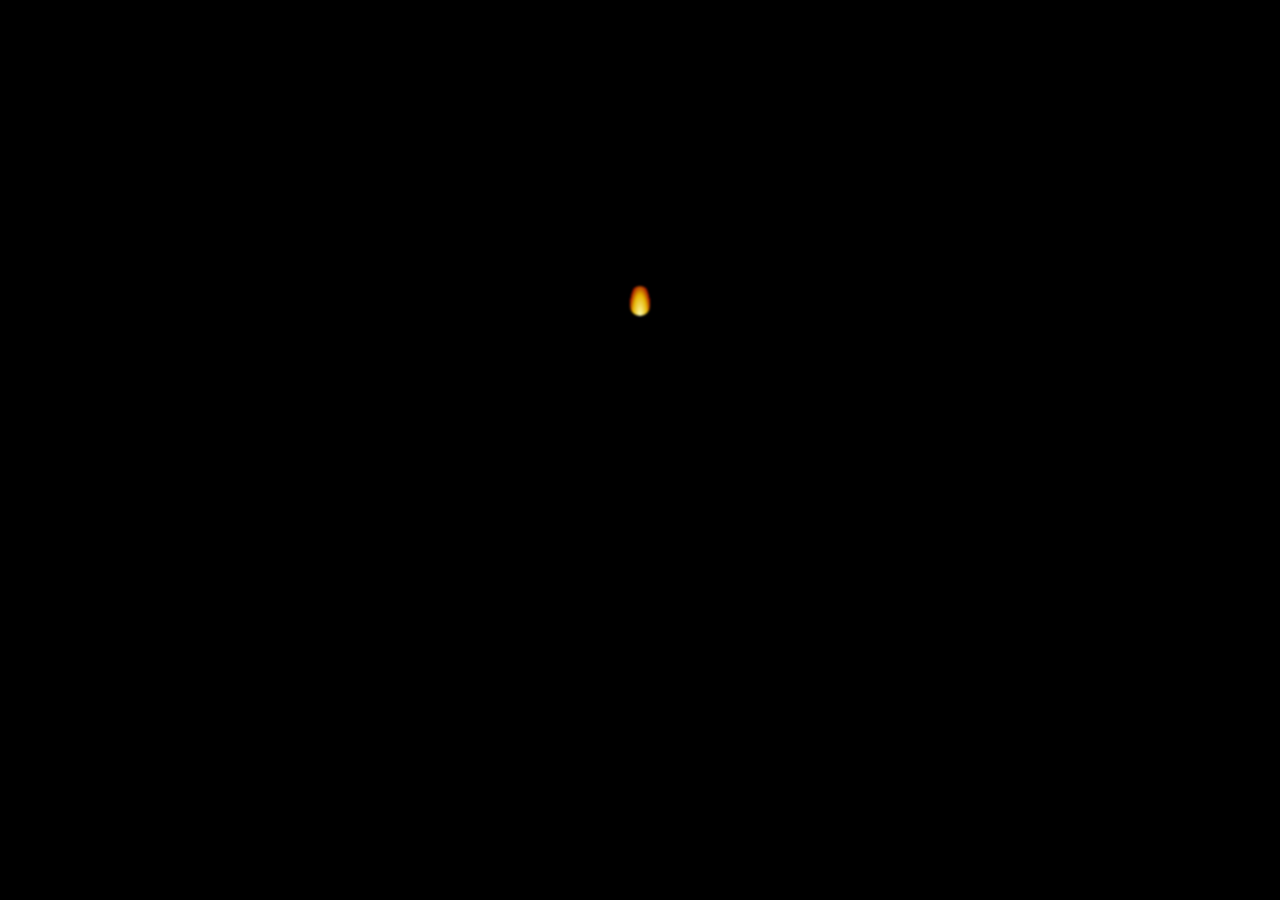
<file: gift/index.html>
<!DOCTYPE html>
<html lang="es">
<head>
    <meta charset="UTF-8">
    <meta name="viewport" content="width=device-width, initial-scale=1.0">
    <title>¡Feliz cumpleaños Tia!</title>

    <link rel="stylesheet" href="style.css">

    <link
      href="https://fonts.googleapis.com/css2?family=Pacifico&display=swap"
      rel="stylesheet"
    />

    <link
      rel="stylesheet"
      href="mobile.css"
      media="only screen and (max-width: 768px)">
</head>
<body>
  <canvas id="canvas1"></canvas>
  <div class="container">

 <div 
   class="table">
    </div>
    
<div class="photo-frame-box">


<div class="photo-frame2">
  <div class="inner-frame2">
      <img class="image2"  src="resources/aaron.png" alt="foto de mi tia y mi marroncito">
   </div>
</div>


<div class="photo-frame">
<div class="inner-frame">
<img class="image"  src="resources/tia.png" alt="Foto de mi tia y nosotros">
</div>
</div>


<div class="box-cake"> 
        <div class="candle-flame"></div>
        <div class="candle"></div>
        
      <div class="cake">
        <div class="chocolate"></div>
        <div></div>
     </div>
  </div>


<div class="gift-wrapper">
  <div class="gift-ribbon">
    <div class="ribbon-left" ></div>
    <div class="ribbon-right"></div>
    <div class="ribbon-center"></div>
  </div>
<div class="gift-lid" ></div>
<div class="gift-base"></div>
  <div class="icono-estrella estrella1"></div>
            <div class="icono-estrella estrella2"></div>
            <div class="icono-estrella estrella3"></div>
            <div class="icono-estrella estrella4"></div>
            <div class="icono-estrella estrella5"></div>

</div>



</div>

<div class="happy">¡Feliz Cumpleaños      Tia Astrid!</div>

     

  </div>
  <div class="modal-carta" id="modalCarta">
      <div class="contenido-carta">
        <div class="carta">
          <h2>Querida tia</h2>
          <p>
            Hola tia hermosa en este día tan especial queremos desearte un muy feliz cumpleaños lleno
            de alegría, risas y bendiciones. Muy pronto nos volveremos a ver, para abrazarnos y compartir nuevamente juntos como lo hicimos hace tanto tiempo, por el momento, esta carta es un recordatorio deque te queremos y te amamos asi como tu a nosotros 🎂✨
          </p>
          <p class="firma">Con mucho cariño,<br />Tus 3 loquitos</p>
        </div>
      </div>
    </div>
    <canvas id="canvas2"></canvas>

    <audio id="soplido" src="resources/soplar1.mp3" preload="auto"></audio>
    <audio
      id="cancion"
      src="resources/cancion.mp3"
      preload="auto"
    ></audio>
    <div class="overlay"></div>

    <script src="Confeti.js"></script>
    <script src="Confeti2.js"></script>
    <script src="Sorpresa.js"></script>
</body>
</html>
</file>
<file: gift/style.css>
body {
    display: flex;
    justify-content: center;
    align-items: center;
    flex-direction: column;
    height: 100vh;
    margin: 0;
    background: radial-gradient(
  circle at center,
  rgb(248, 150, 170) 0%,
  rgb(252, 170, 205) 18%,
  rgb(253, 180, 215) 35%,
  rgb(246, 170, 210) 52%,
  rgb(242, 160, 205) 68%,
  rgb(238, 145, 195) 85%,
  rgb(232, 130, 185) 100%
);
    position: relative;
}.container{
  display: flex;
  flex-direction: column;
  justify-content: center;
  align-items: center;
  
}
.table{
  
position: absolute;
top: 100px;
    height: 35px;
    width: 790px;
    position: relative;
    border-radius: 8px;
    background-color: rgb(61, 58, 58);
    


}
.table::before{
  content: " ";
    background-color: rgb(61, 58, 58);
    height: 55px;
    width: 700px;
    position: absolute;
    left: 45px;
    border-radius: 10px;
}
.table::after{
  content: " ";
    background-color: rgb(61, 60, 58);
    height: 350px;
    width: 40px;
    position: absolute;
    left: 20px;
    border-radius: 5px;
    box-shadow: 710px 0 0px  rgb(61, 60, 58);
}
.photo-frame-box{
  position: absolute;
  display: flex;
  justify-content: center;
  align-items: center;
  top: 268px;
  width: 780px;
  height: 270px;

  overflow: hidden;
}
.photo-frame{
  position: relative;
  background-color: rgb(175, 99, 37);
  border: 2px solid rgb(131, 63, 0);
  width: 110px;
height: 100px;
  left: calc(50% - 645px);
  top: 76px;
  border-radius: 4px;
  display: flex;
  justify-content: center;
  align-items: center;
  z-index: 10;
  
}
.photo-frame::after{
  position: absolute;
border-radius: 2px;

border: 2px solid rgb(131, 63, 0);
transform: translate(-50%, -50%) rotate(-45deg);
content: "";
position: absolute;
width: 50px;
height: 50px;
background-color: rgb(175, 99, 37);
top: 94px;
left: calc( 50% - -0px);
z-index: -5;
}
.photo-frame::before{
background-color: rgb(175, 99, 37);
content: "";
width: 80px;
height: 5px;
position: absolute;
top: 95px;

}
.inner-frame{
  width: 90%;
  height: 90%;
  background-color: rgb(126, 59, 38);
  border-radius: 4px;
  z-index: 2px;
}
.image{
border-radius:2px ;
  width: 100%;
  height: 100%;
}
.photo-frame2{

position: relative;
  background-color: rgb(175, 99, 37);
  border: 2px solid rgb(131, 63, 0);
  width: 100px;
height: 115px;
  left: calc(50% - 650px);
  top: 70px;
  border-radius: 4px;
  display: flex;
  justify-content: center;
  align-items: center;
  z-index: 10;

}
.photo-frame2::after{
  position: absolute;
border-radius: 2px;

border: 2px solid rgb(131, 63, 0);
transform: translate(-50%, -50%) rotate(-45deg);
content: "";
position: absolute;
width: 45px;
height: 45px;
background-color: rgb(175, 99, 37);
top: 108px;
left: calc( 50% - -0px);
z-index: -1;

}

.photo-frame2::before{
background-color: rgb(175, 99, 37);
content: "";
width: 80px;
height: 6px;
position: absolute;
top: 109px;

}
.inner-frame2{

  width: 90%;
  height: 90%;
  background-color: rgb(126, 59, 38);
  border-radius: 4px;
  z-index: 2px;
}
.image2{

  border-radius:2px ;
  width: 100%;
  height: 100%;
 
}
.box-cake{
position: absolute;

bottom: 0px;
height: 270px;
width: 290px;
display: flex;
justify-content: center;
align-items: center;
overflow: hidden;

}
.cake{
  background: linear-gradient(
  to bottom,
  rgb(255, 48, 138) 22%,
  rgb(255, 126, 182) 22%,
  rgb(255, 213, 179)22%,
  rgb(255, 213, 179)45%,
  rgb(125, 251, 255) 45%,
  rgb(35, 223, 230) 53%,
  rgb(255, 213, 179)53%,
  rgb(255, 213, 179)61%,
  rgb(125, 251, 255) 61%,
  rgb(35, 223, 230) 69%,
  rgb(255, 213, 179)69%,
  rgb(255, 213, 179) 100%
);
  position: absolute;
  overflow: hidden;
  margin-top: 60px;
  
  width: 270px;
  height: 180px;
  top: 65px;
  border-radius: 35px;
  }
.chocolate{
     position: absolute;
    background-color: rgb(255, 48, 138);
    width: 25px;
    height: 45px;
    border-radius: 20px;
    top: 30px;
  }
.chocolate::after{
   content: "";
    position: absolute;
    background-color: rgb(255, 213, 179);
    width: 25px;
    height: 45px;
    border-radius: 20px;
    left: 25px;
    top: 0px;
    box-shadow:  
    25px -15px 0px rgb(255, 48, 138) ,
     50px 0px 0px rgb(255, 213, 179),
      75px -0px 0px rgb(255, 48, 138),
       100px 0px 0px rgb(255, 213, 179) ,
      125px -15px 0px rgb(255, 48, 138),
         150px 0px 0px rgb(255, 213, 179) ,
          175px 0px 0px rgb(255, 48, 138),
           200px 0px 0px rgb(255, 213, 179) ,
            225px -10px 0px rgb(255, 48, 138),
             250px -5px 0px rgb(255, 213, 179) ;
  }
.candle{
position: absolute;
top: 55px;
width: 14px;
height: 70px;
border-radius: 2px;
background: linear-gradient(
  to bottom,
  #fff3c4 0%,
  #fff3c4 20%,
  #ffc76b 20%,
  #ffc76b 40%,
  #fff3c4 40%,
  #fff3c4 60%,
  #ffc76b 60%,
  #ffc76b 80%,
  #fff3c4 80%,
  #fff3c4 100%
);

  }
.candle::after{
    content: "";
    position: absolute;
    top: -16px;
    left: 6px;
    width: 2px;
    height: 16px;
    background-color: rgb(0, 0, 0);
  }
.candle-flame{

  position: absolute;
  background: radial-gradient(
    ellipse at bottom,
     rgba(255, 255, 180, 1) 0%,
      rgba(255, 200, 0, 0.9) 50%,
       rgba(255, 0, 0, 0.6) 80%,
        transparent 00%);
  width: 20px;
  height: 30px;
  top: 18px;
  filter: blur(0.8px);
  border-radius: 40px;
  animation: candle-flame 0.15s alternate infinite ease-in-out;
   z-index: 10000;
}

@keyframes candle-flame{
 from{

transform: scale(1.1) translateY(0);
opacity: 1;
 }
  50%{
    transform: scale(1.1  1.2) translateY(2-px);
    opacity: 0.85;
  }
  to{

    transform: scale(0.9 1.1) translate(1px);
  }
}
.gift-wrapper{
position: absolute;
right: 2px;
top: 105px;

width: 250px;
height: 165px;

}
.gift-lid{
animation: cover 1.5s ease-in-out infinite;
 position: absolute;
  background: linear-gradient(
    to right,
    #efffee 37%,
    #fe3f3f 37%,
    #fe3f3f 63%,
     #efffee 63%,
     #efffee 100%);
     box-shadow: 0px 3px 20px rgba(68, 68, 68, 0.884);
  width: 100px;
  height: 25px;
  border-radius: 8px;
  left: calc(50% - 107px);
  top: 85px;
 z-index: 2;
 transform: scale(1.5) translateY(4px) 0.15s  ;
}
.gift-base{
animation: base-box 1.5s ease-in-out infinite;
  position: absolute;
  background: linear-gradient(
    to right,
    #efffee 36%,
    #fe3f3f 36%,
    #fe3f3f 64%,
     #efffee 64%,
     #efffee 100%);
  width: 90px;
  height: 60px;
  border-radius: 12px;
  left: calc(50% - 102px);
  top: 105px;
  
}
.gift-ribbon{
 animation: ribbon 1.5s ease-in-out infinite; 
position: relative;

display: flex;
animation: cinta 1.5s ease-in-out infinite;
bottom: -24px;
left: 28px;
height: 60px;
width: 80px;

}

.ribbon-left{
  position: absolute;
  bottom: -19px;
  left: -2px;
width: 35px;
border: 2px solid rgb(138, 0, 0);
height: 30px;
transform: rotate(35deg);
border-radius: 8px 17px 4px 17px ;
 background-color: #fe3f3f 
}

.ribbon-right{
 background-color: #fe3f3f ;
  position: absolute;
 width: 35px;
border: 2px solid rgb(138, 0, 0);
height: 30px;
right: -2px;
border-radius: 17px 8px 17px 4px ;
transform: rotate(-35deg);
bottom: -19px;
}

.ribbon-center{
position: absolute;
  border-radius: 60px;
  width: 30%;
  height: 35%;
  background-color: #fe3f3f ;
  bottom: -15px;
  left: 26px;
  border: 2px solid rgb(138, 0, 0);
}

@keyframes cinta {
  from,
  50% {
    transform: translateY(0) rotate(0);
  }
  62.5% {
    transform: translateY(75%) rotate(0);
  }
  68.75% {
    transform: translateY(-37.5%) rotate(15deg);
  }
  75% {
    transform: translateY(-150%) rotate(5deg);
  }
  87.5% {
    transform: translateY(65%) rotate(-3deg);
  }
  to {
    transform: translateY(0) rotate(0);
  }
}

@keyframes cover{
from,
50%{transform: translateY(0) scale(1,1) rotate(0);}
62.5%{animation-timing-function: ease-in;transform: translateY(45%) scale(1.14, 0.95) rotate(0);}
68.75%{animation-timing-function: ease-out;transform: translateY(-22.5%) scale(1.05 , 1.03) rotate(15deg);}
75%{animation-timing-function: ease-out;transform: translateY(-90%) scale(0.96 , 1.1) rotate(5deg);}
87%{transform: translateY(30%) scale(1.12, 0.93) rotate(-3deg);}
to,
100%{transform: translateY(0) scale(1,1) rotate(0);}


}
@keyframes base-box{
from,
50%{transform:translateY(0%) scale (1.1);}
62.5%{transform:translateY(4%) scale(1.12, 0.89);}
75%{transform: translateY(-11%) scale(0.92, 1.1);}
87.5%{ transform: translateY(0%) scale(1.05, 0.9 );
 }
to, 100%{transform: translateY(0%) scale(1,1);}
}

.icono-estrella {
  position: absolute;
  background-color: #fcff50;
  clip-path: polygon(50% 0, 65% 35%, 100% 50%, 65% 65%, 50% 100%, 35% 65%, 0 50%, 35% 35%);
}

.estrella1 { animation: estrella1 1.5s ease-in-out infinite; animation-delay: calc(1.5s * 0.5);  bottom: 20px;  left: 120px; width: 28px; height: 28px; }
.estrella2 { animation: estrella2 1.5s ease-in-out infinite; animation-delay: calc(1.5s * 0.125); top: 10px;   left: 100px; width: 28px; height: 28px; }
.estrella3 { animation: estrella1 1.5s ease-in-out infinite; animation-delay: calc(1.5s * 0.25);  top: 60px;   left: 50px;  width: 20px; height: 20px; }
.estrella4 { animation: estrella2 1.5s ease-in-out infinite; bottom: 5px;  left: 20px;  width: 28px; height: 28px; }
.estrella5 { animation: estrella2 1.5s ease-in-out infinite; animation-delay: calc(1.5s * 0.375); top: 20px;   left: 20px;  width: 20px; height: 20px; }

@keyframes estrella1 {
  from {
    transform: scale(0) rotate(0);
  }
  25% {
    animation-timing-function: ease-out;
    transform: scale(1) rotate(0.25turn);
  }
  50%,
  to {
    transform: scale(0) rotate(0.5turn);
  }
}

@keyframes estrella2 {
  from {
    transform: scale(0) rotate(0);
  }
  25% {
    animation-timing-function: ease-out;
    transform: scale(1) rotate(-0.25turn);
  }
  50%,
  to {
    transform: scale(0) rotate(-0.5turn);
  }
}
.happy{
  
    position: absolute;
    top: 170px; /* Ajusta la distancia vertical desde la torta */
    left: 20%;
    width: 580px;
    height: 100px;
    transform: translateX(-50%);
    font-family: 'Pacifico', cursive;
    font-size: 45px;
    color: #ff4d6d; 
    user-select: none;
    text-shadow: 2px 2px 4px rgba(0,0,0,0.15);
    animation: flotar 2s ease-in-out infinite,
               brillo 1.5s infinite;
}
@keyframes flotar {
    from, to {
        transform: translate(0, 0);
    }
    50% {
        transform: translate(0, -8px);
    }
}

@keyframes brillo {
  from, to {
    text-shadow: 0 0 3px #fff, 0 0 6px #ff4d6d, 0 0 9px #ff4d6d;
  }
  50% {
    text-shadow: 0 0 6px #fff, 0 0 12px #ff4d6d, 0 0 18px #ff4d6d;
  }
}

.modal-carta {
  position: fixed;
  inset: 0;
  background-color: rgba(0, 0, 0, 0.85);
  display: flex;
  justify-content: center;
  align-items: center;
  z-index: 999;
  opacity: 0;
  pointer-events: none;
  transition: opacity 0.3s ease;
}

.modal-carta.activo {
  opacity: 1;
  pointer-events: auto;
}

/*Carta*/
.carta {
  background: linear-gradient(135deg, #ffeeee, #fbd5e4);
  padding: 32px;
  width: 400px;
  max-width: 80%;
  border-radius: 12px;
  border: 3px solid #ffb6c1; 
  box-shadow: 0 0 25px rgba(255, 182, 193, 0.6);
  font-family: 'Georgia', serif;
  position: relative;
  animation: aparecer 0.8s ease;
}

.carta h2 {
  font-family: cursive;
  font-size: 28px;
  color: #fd7e91; 
  margin-bottom: 16px;
  text-align: center;
}

.carta p {
  font-size: 17px;
  line-height: 1.5;
  color: #333;
}

.carta .firma {
  margin-top: 32px;
  font-style: italic;
  text-align: right;
  color: #323232;
}
@keyframes aparecer {
  from {
    opacity: 0;
    transform: scale(0.9);
  }
  to {
    opacity: 1;
    transform: scale(1);
  }
}

#canvas2 {
  position: absolute; 
  top: 0;
  left: 0;
  display: block;
  z-index: 2;
  pointer-events: none;
}

#canvas1 {
  position: absolute; 
  top: 0;
  left: 0;
  display: block;
  pointer-events: none;
  z-index: 0;
}
.overlay {
  position: fixed;
  inset: 0;
  background-color: black;
  opacity: 1;
  z-index: 9999;
  transition: opacity 1.5s ease;
}
.overlay.hidden {
  opacity: 0;
  pointer-events: none;
}

@keyframes apagar {
  from { transform: scale(1); opacity: 1; }
  to { transform: scale(0); opacity: 0; }
}
</file>
<file: gift/mobile.css>
/* Estilos específicos para iPhone 14 Pro Max */
@media only screen and (max-width: 430px) {

  body {
    
    padding-left: 50px;
    height: auto;
    background: radial-gradient(
      circle at center,
      rgb(248, 150, 170) 0%,
      rgb(252, 170, 205) 18%,
      rgb(253, 180, 215) 35%,
      rgb(246, 170, 210) 52%,
      rgb(242, 160, 205) 68%,
      rgb(238, 145, 195) 85%,
      rgb(232, 130, 185) 100%
    );
  }

  .table {
    width: 400px;
    left: 10px; /* Ajusta al ancho de la pantalla */
    top: 500px;
    height: 40px;
    z-index: 10px;
  }
.table::before{
  content: " ";
    background-color:  rgb(61, 60, 58);
    height: 50px;
    width: 300px;
    position: absolute;
    left: 50px;
    border-radius: 10px;
}

.table::after{
  content: " ";
    background-color:  rgb(61, 60, 58);
    height: 300px;
    width: 40px;
    position: absolute;
    left: 20px;
    border-radius: 5px;
    box-shadow: 320px 0px 0px   rgb(61, 60, 58);
}
  .photo-frame-box {
 
    width: 100%;
    height: 290px;
    top: 210px;
    flex-direction: column;
    gap: 10px;
  }

.box-cake{
position: absolute;

right: 80px;
bottom: 0px;
height: 270px;
width: 135px;
display: flex;
justify-content: center;
align-items: center;
overflow: hidden;

}
.cake{
  background: linear-gradient(
  to bottom,
  rgb(255, 48, 138) 20%,
  rgb(255, 126, 182) 20%,
  rgb(255, 213, 179)20%,
  rgb(255, 213, 179)35%,
  rgb(125, 251, 255) 35%,
  rgb(35, 223, 230) 43%,
  rgb(255, 213, 179)43%,
  rgb(255, 213, 179)51%,
  rgb(125, 251, 255) 51%,
  rgb(35, 223, 230) 59%,
  rgb(255, 213, 179)59%,
  rgb(255, 213, 179) 100%
);
  position: absolute;
  overflow: hidden;
  margin-top: 60px;
  
  width: 110px;
  height: 120px;
  top: 130px;
  border-radius: 35px;
  }
.chocolate{
     position: absolute;
    background-color: rgb(255, 48, 138);
    width: 12px;
    height: 35px;
    border-radius: 20px;
    top: 2px;
  }
.chocolate::after{
   content: "";
    position: absolute;
    background-color: rgb(255, 213, 179);
    width: 12px;
    height: 20px;
    border-radius: 20px;
    left: 12px;
    top: 18px;
    box-shadow:  
    12px 0px 0px  rgb(255, 48, 138),
     24px 0px 0px  rgb(255, 213, 179),
      36px -5px 0px  rgb(255, 48, 138),
       48px 0px 0px rgb(255, 213, 179) ,
      60px 0px 0px  rgb(255, 48, 138),
         72px 0px 0px  rgb(255, 213, 179) ,
          84px -5px 0px rgb(255, 48, 138),
           95px 0px 0px rgb(255, 213, 179),
            107px 0px 0px rgb(255, 48, 138),
             119px 0px 0px rgb(255, 213, 179),
             130px -5px 0px rgb(255, 48, 138);
  }

.candle{
position: absolute;
top: 140px;
width: 9px;
height: 50px;
border-radius: 2px;
background: linear-gradient(
  to bottom,
  #fff3c4 0%,
  #fff3c4 20%,
  #ffc76b 20%,
  #ffc76b 40%,
  #fff3c4 40%,
  #fff3c4 60%,
  #ffc76b 60%,
  #ffc76b 80%,
  #fff3c4 80%,
  #fff3c4 100%
); }
   
.candle::after{
    content: "";
    position: absolute;
    top: -12px;
    left: 3px;
    width: 2px;
    height: 12px;
    background-color: rgb(0, 0, 0);
  }
   

.photo-frame{
  position: absolute;
  background-color: rgb(175, 99, 37);
  border: 2px solid rgb(131, 63, 0);
  width: 60px;
height: 70px;
  left: 75px;
  top: 210px;
  border-radius: 2px;
  display: flex;
  justify-content: center;
  align-items: center;
  z-index: 10;
  
}



.photo-frame::after{
  position: absolute;
border-radius: 2px;

border: 2px solid rgb(131, 63, 0);
transform: translate(-50%, -50%) rotate(-45deg);
content: "";
position: absolute;
width: 30px;
height: 30px;
background-color: rgb(175, 99, 37);
top: 85px;
left: calc( 50% - -0px);
z-index: -5;
}

.photo-frame::before{
background-color: rgb(175, 99, 37);
content: "";
width: 51px;
height: 5px;
position: absolute;
top: 65px;

}




.candle-flame{

  position: absolute;
  background: radial-gradient(
    ellipse at bottom,
     rgba(255, 255, 180, 1) 0%,
      rgba(255, 200, 0, 0.9) 50%,
       rgba(255, 0, 0, 0.6) 80%,
        transparent 00%);
  width: 20px;
  height: 30px;
  top: 114px;
  filter: blur(0.8px);
  border-radius: 40px;
  animation: candle-flame 0.15s alternate infinite ease-in-out;
   z-index: 10000;
}




.happy{
  
    position: absolute;
    top: 150px; /* Ajusta la distancia vertical desde la torta */
    left: 20%;
    width: 400px;
    height: 100px;
    transform: translateX(-50%);
    font-family: 'Pacifico', cursive;
    font-size: 45px;
    color: #ff4d6d; 
    user-select: none;
    text-shadow: 2px 2px 4px rgba(0,0,0,0.15);
    animation: flotar 2s ease-in-out infinite,
               brillo 1.5s infinite;
}





.gift-wrapper{
position: absolute;
display: flex;
right: -20px;
top: 125px;

width: 100px;
height: 165px;

}
.gift-lid{
animation: cover 1.5s ease-in-out infinite;
 position: absolute;
  background: linear-gradient(
    to right,
    #efffee 37%,
    #fe3f3f 37%,
    #fe3f3f 63%,
     #efffee 63%,
     #efffee 100%);
     box-shadow: 0px 3px 20px rgba(68, 68, 68, 0.884);
  width: 72px;
  height: 25px;
  border-radius: 8px;
  left: 4px;
  top: 102px;
 z-index: 2;
 transform: scale(1.5) translateY(4px) 0.15s  ;
}
.gift-base{
animation: base-box 1.5s ease-in-out infinite;
  position: absolute;
  background: linear-gradient(
    to right,
    #efffee 36%,
    #fe3f3f 36%,
    #fe3f3f 64%,
     #efffee 64%,
     #efffee 100%);
  width: 60px;
  height: 50px;
  border-radius: 12px;
  left: 10px;
  top: 116px;
  
}
.gift-ribbon{
 animation: ribbon 1.5s ease-in-out infinite; 
position: relative;

display: flex;
animation: cinta 1.5s ease-in-out infinite;
bottom: -55px;
left: 4px;
height: 40px;
width: 60px;

}

.ribbon-left{
  position: absolute;
  bottom: -19px;
  left: 10px;
width: 25px;
border: 2px solid rgb(138, 0, 0);
height: 20px;
transform: rotate(35deg);
border-radius: 8px 17px 4px 17px ;
 background-color: #fe3f3f 
}

.ribbon-right{
 background-color: #fe3f3f ;
  position: absolute;
 width: 25px;
border: 2px solid rgb(138, 0, 0);
height: 20px;
right: -2px;
border-radius: 17px 8px 17px 4px ;
transform: rotate(-35deg);
bottom: -19px;
}

.ribbon-center{
position: absolute;
  border-radius: 60px;
  width: 30%;
  height: 35%;
  background-color: #fe3f3f ;
  bottom: -15px;
  left: 26px;
  border: 2px solid rgb(138, 0, 0);
}











.photo-frame2{
  position: absolute;
  background-color: rgb(175, 99, 37);
  border: 2px solid rgb(131, 63, 0);
  width: 50px;
height: 70px;
  left: 15px;
  top: 212px;
  border-radius: 2px;
  display: flex;
  justify-content: center;
  align-items: center;
  z-index: 10;
  
}



.photo-frame2::after{
  position: absolute;
border-radius: 2px;

border: 2px solid rgb(131, 63, 0);
transform: translate(-50%, -50%) rotate(-45deg);
content: "";
position: absolute;
width: 30px;
height: 30px;
background-color: rgb(175, 99, 37);
top: 88px;
left: calc( 50% - -0px);
z-index: -5;
}

.photo-frame2::before{
background-color: rgb(175, 99, 37);
content: "";
width: 52px;
height: 5px;
position: absolute;
top: 66px;

}
















}
</file>
